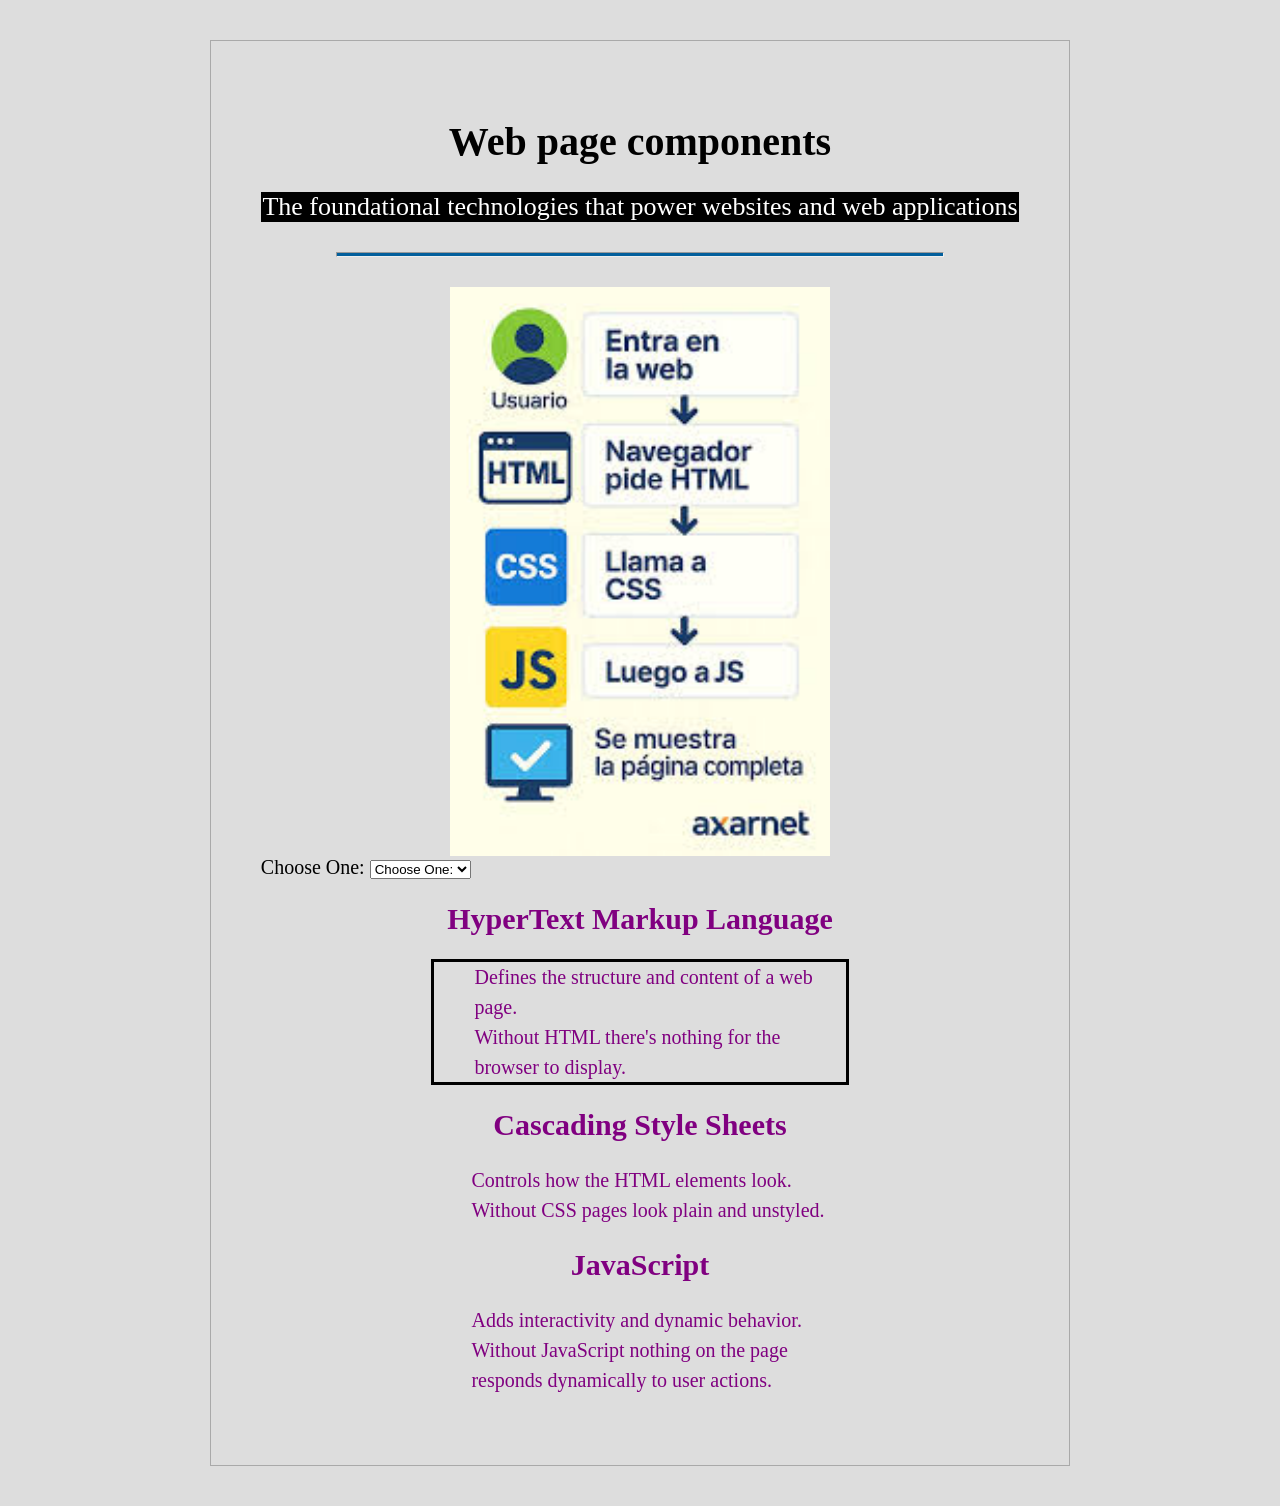
<file: dom.html>
<!DOCTYPE html>
<html lang="en">
<head>
    <meta charset="UTF-8">
    <meta name="viewport" content="width=device-width, initial-scale=1.0">
    <title>Dom practice</title>
    <link href="dom.css" rel="stylesheet">
    <script src="dom.js" defer></script>
</head>
<body>

<div id="content">
    <h1>HTML, CSS, and JS</h1>
    
    <p>The foundational technologies that power websites and web applications</p>
    <hr>
    <img src="https://wddbyui.github.io/wdd131/images/trifecta.png" alt="JS, CSS, and HTML logos">
    
        <label for="webdevlist">Choose One:</label>
        <select name="code" id="webdevlist">
            <option>Choose One:</option>
            <option value="html">HTML</option>
            <option value="css">CSS</option>
            <option value="js">JavaScript</option>
        </select>

    <div id="topics">
        <h2>HyperText Markup Language</h2>
        <ul class="list">
            <li>Defines the structure and content of a web page.</li>
            <li>Without HTML there's nothing for the browser to display.</li>
        </ul>
        <h2>Cascading Style Sheets</h2>
        <ul class="list">
            <li>Controls how the HTML elements look.</li>
            <li>Without CSS pages look plain and unstyled.</li>
        </ul>
        <h2>JavaScript</h2>
        <ul class="list">
            <li>Adds interactivity and dynamic behavior.</li>
            <li>Without JavaScript nothing on the page responds dynamically to user actions.</li>
        </ul>
    </div>
</div>

</body>
</html>
</file>
<file: dom.css>
body {
    background-color: #ddd;
    font-size: 20px;
}
#content {
    max-width: 60%;
    margin: 40px auto;
    border: 1px solid darkgrey;
    padding: 50px;
}
p {
    color: #035f9c;
    font-size: 1.3em;
}
hr {
    height: 3px;
    background-color: #035f9c;
    margin: 30px auto;
    width: 80%;
}
h1, h2, p {
    text-align: center;
}
img {
    display: block;
    margin: 0 auto;
    width: 50%;
}
#topics {
    width: 55%;
    margin: 0 auto;
    line-height: 1.5em;
}
.list {
    list-style-type: none;
}
.background {
    background-color: #000;
    color: white;
}
</file>
